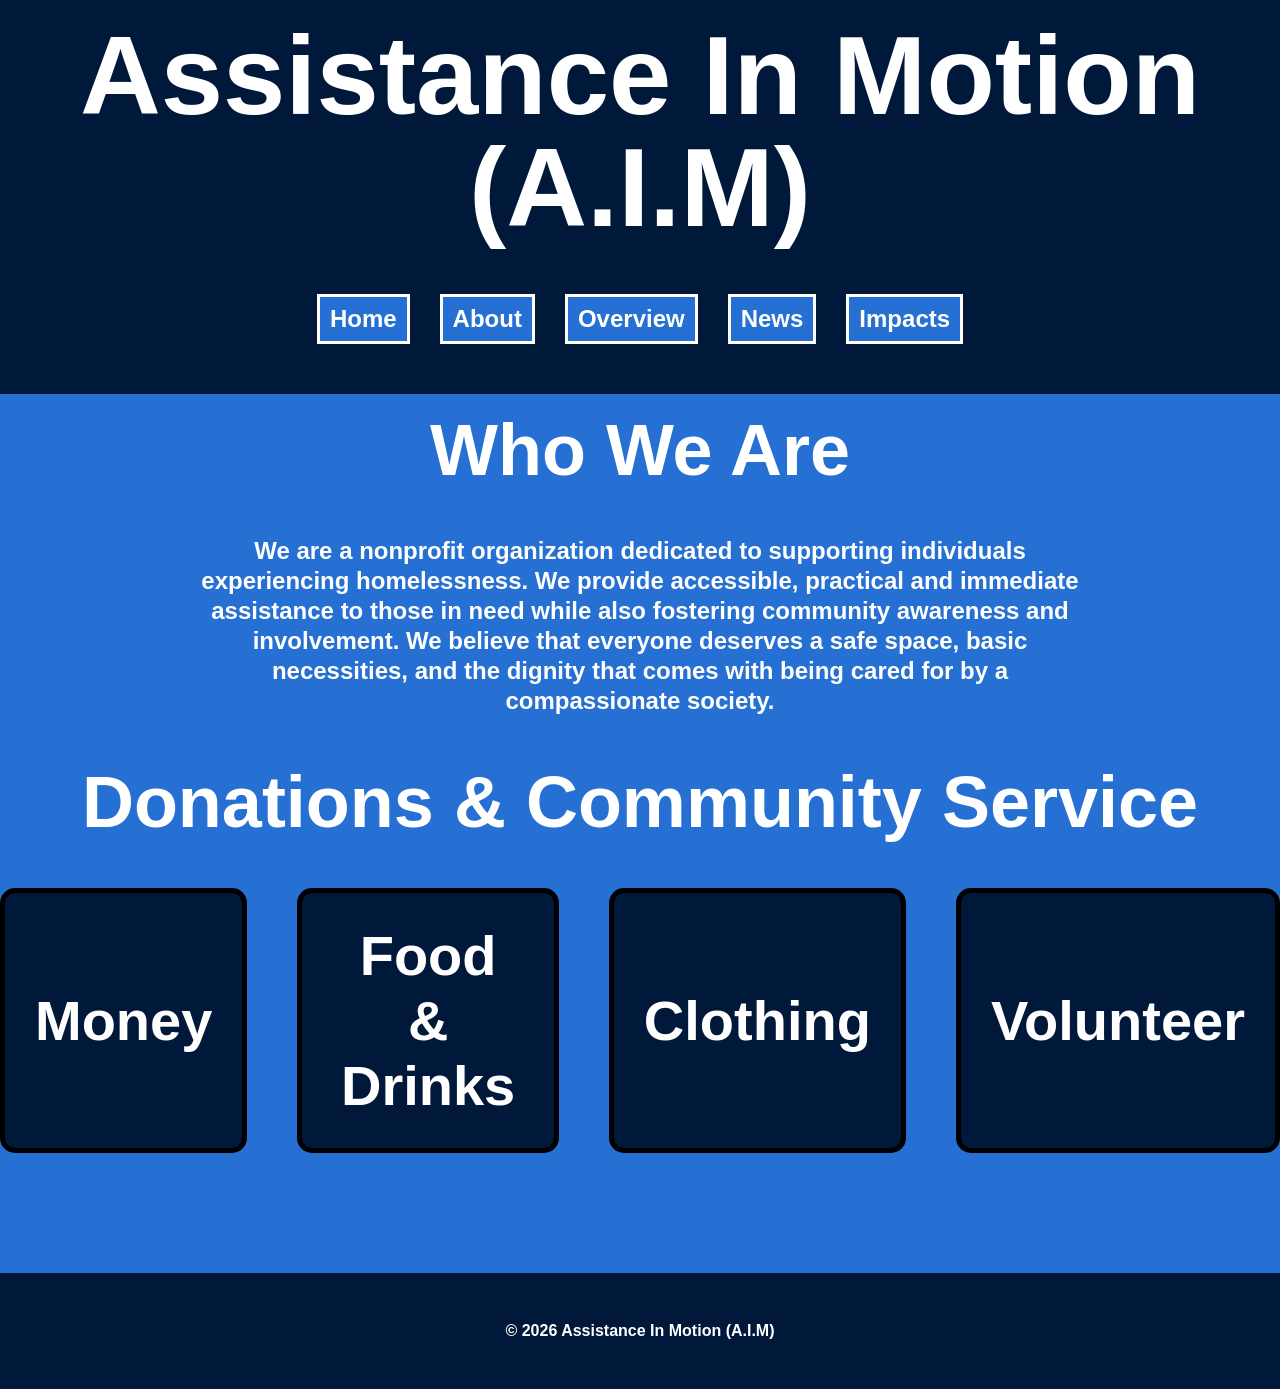
<file: index.html>
<!DOCTYPE html>
<html lang="en">
<head>
    <meta charset="UTF-8">
    <meta name="viewport" content="width=device-width, initial-scale=1.0">
    <title>Assistance In Motion</title>
    <link rel="stylesheet" href="styles.css">
</head>
<body>
    
<!--HEADER-->
<header>
    <h1>Assistance In Motion (A.I.M)</h1>
        <nav>
            <a href="#">Home</a>
            <a href="about.html">About</a>
            <a href="overview.html">Overview</a>
            <a href="news.html">News</a>
            <a href="impacts.html">Impacts</a>
        </nav>
</header>

<!--MAIN-->
<main class="home">
    <h2>Who We Are</h2>
        <p>We are a nonprofit organization dedicated to supporting individuals experiencing homelessness. We provide accessible, practical and immediate assistance to those in need while also fostering community awareness and involvement. We believe that everyone deserves a safe space, basic necessities, and the dignity that comes with being cared for by a compassionate society.</p>

    <h2>Donations & Community Service</h2>
        <div class="buttons">
            <button>Money</button>
            <button>Food & Drinks</button>
            <button>Clothing</button>
            <button>Volunteer</button>
        </div>
</main>

<!--FOOTER-->
<footer>
    <p>&copy; 2026 Assistance In Motion (A.I.M)</p>
</footer>

</body>
</html>
</file>
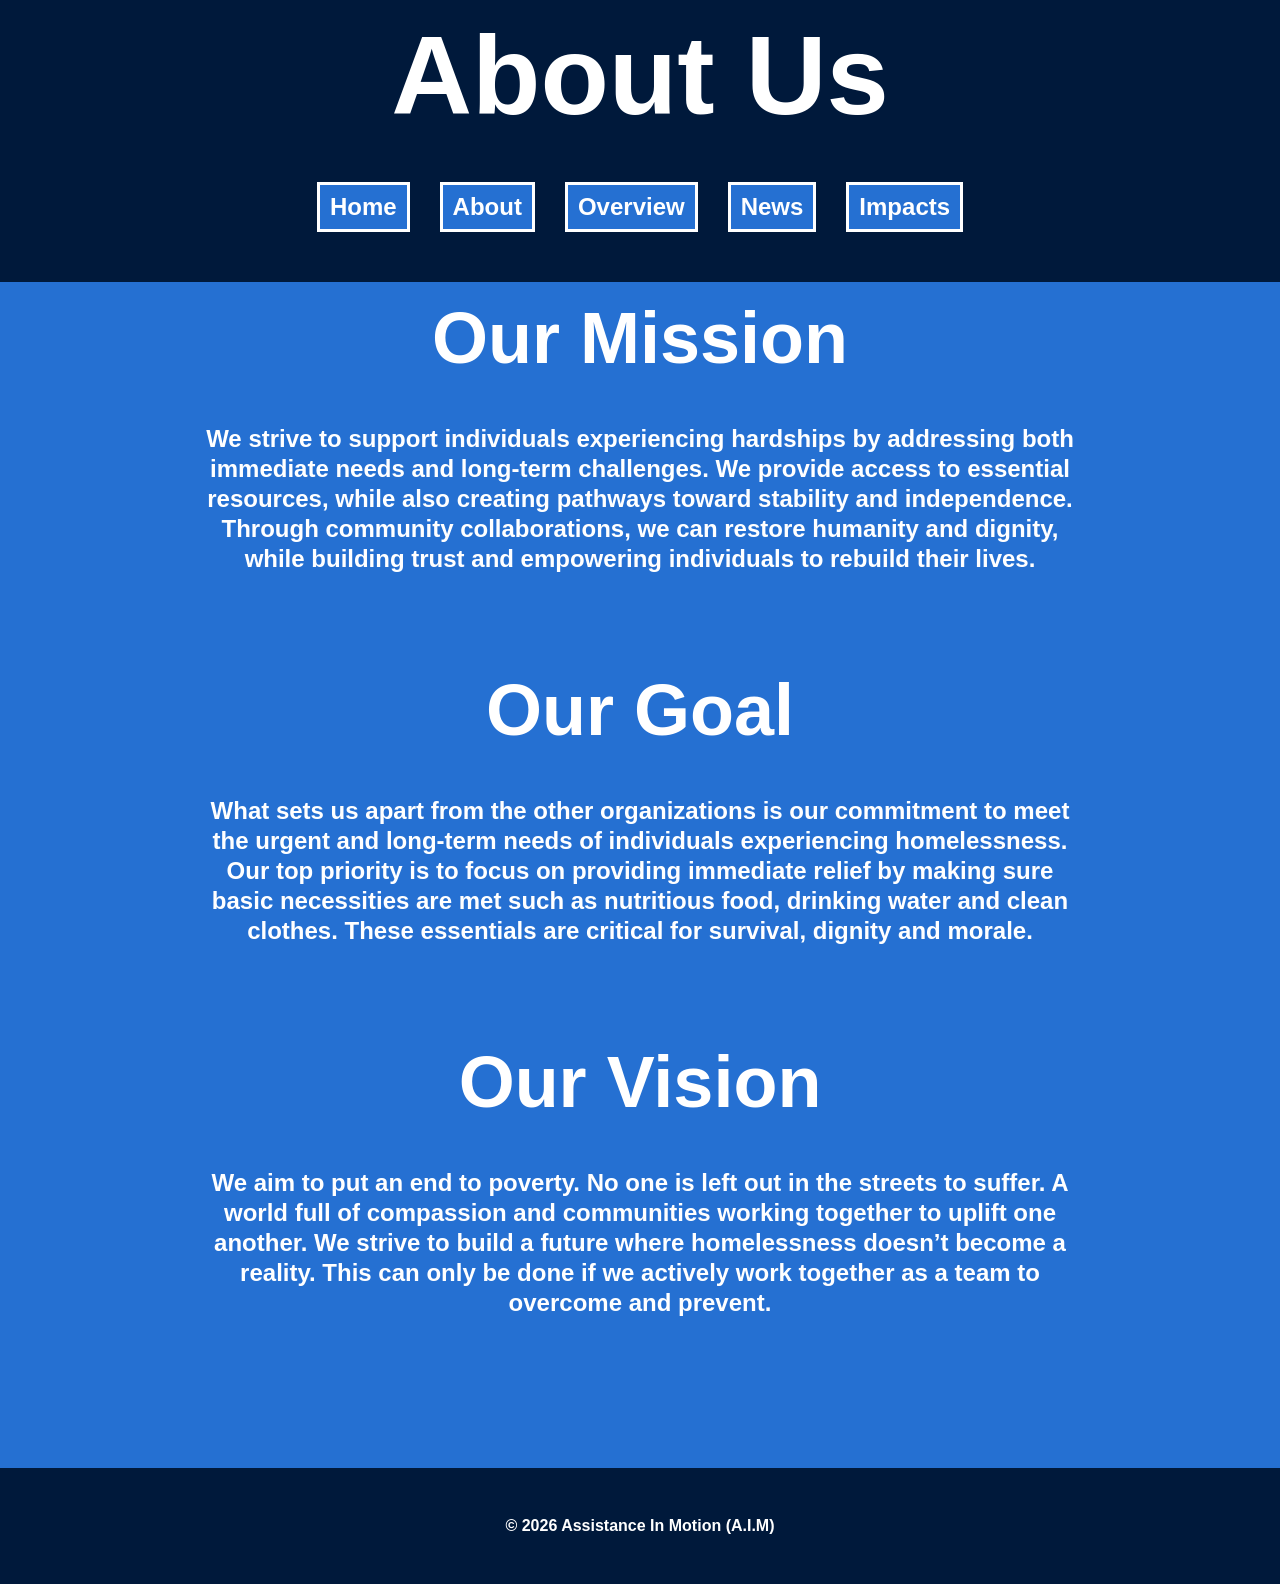
<file: about.html>
<!DOCTYPE html>
<html lang="en">
<head>
    <meta charset="UTF-8">
    <meta name="viewport" content="width=device-width, initial-scale=1.0">
    <title>Assistance In Motion</title>
    <link rel="stylesheet" href="styles.css">
</head>
<body>
    
<!--HEADER-->
<header>
    <h1>About Us</h1>
        <nav>
            <a href="index.html">Home</a>
            <a href="#">About</a>
            <a href="overview.html">Overview</a>
            <a href="news.html">News</a>
            <a href="impacts.html">Impacts</a>
        </nav>
</header>

<!--MAIN-->
<main class="about">
    <h2>Our Mission</h2>
        <p>We strive to support individuals experiencing hardships by addressing both immediate needs and long-term challenges. We provide access to essential resources, while also creating pathways toward stability and independence. Through community collaborations, we can restore humanity and dignity, while building trust and empowering individuals to rebuild their lives.</p>

    <h2>Our Goal</h2>
        <p>What sets us apart from the other organizations is our commitment to meet the urgent and long-term needs of individuals experiencing homelessness. Our top priority is to focus on providing immediate relief by making sure basic necessities are met such as nutritious food, drinking water and clean clothes. These essentials are critical for survival, dignity and morale.</p>

    <h2>Our Vision</h2>
        <p>We aim to put an end to poverty. No one is left out in the streets to suffer. A world full of compassion and communities working together to uplift one another. We strive to build a future where homelessness doesn’t become a reality. This can only be done if we actively work together as a team to overcome and prevent.</p>
</main>

<!--FOOTER-->
<footer>
    <p>&copy; 2026 Assistance In Motion (A.I.M)</p>
</footer>

</body>
</html>
</file>
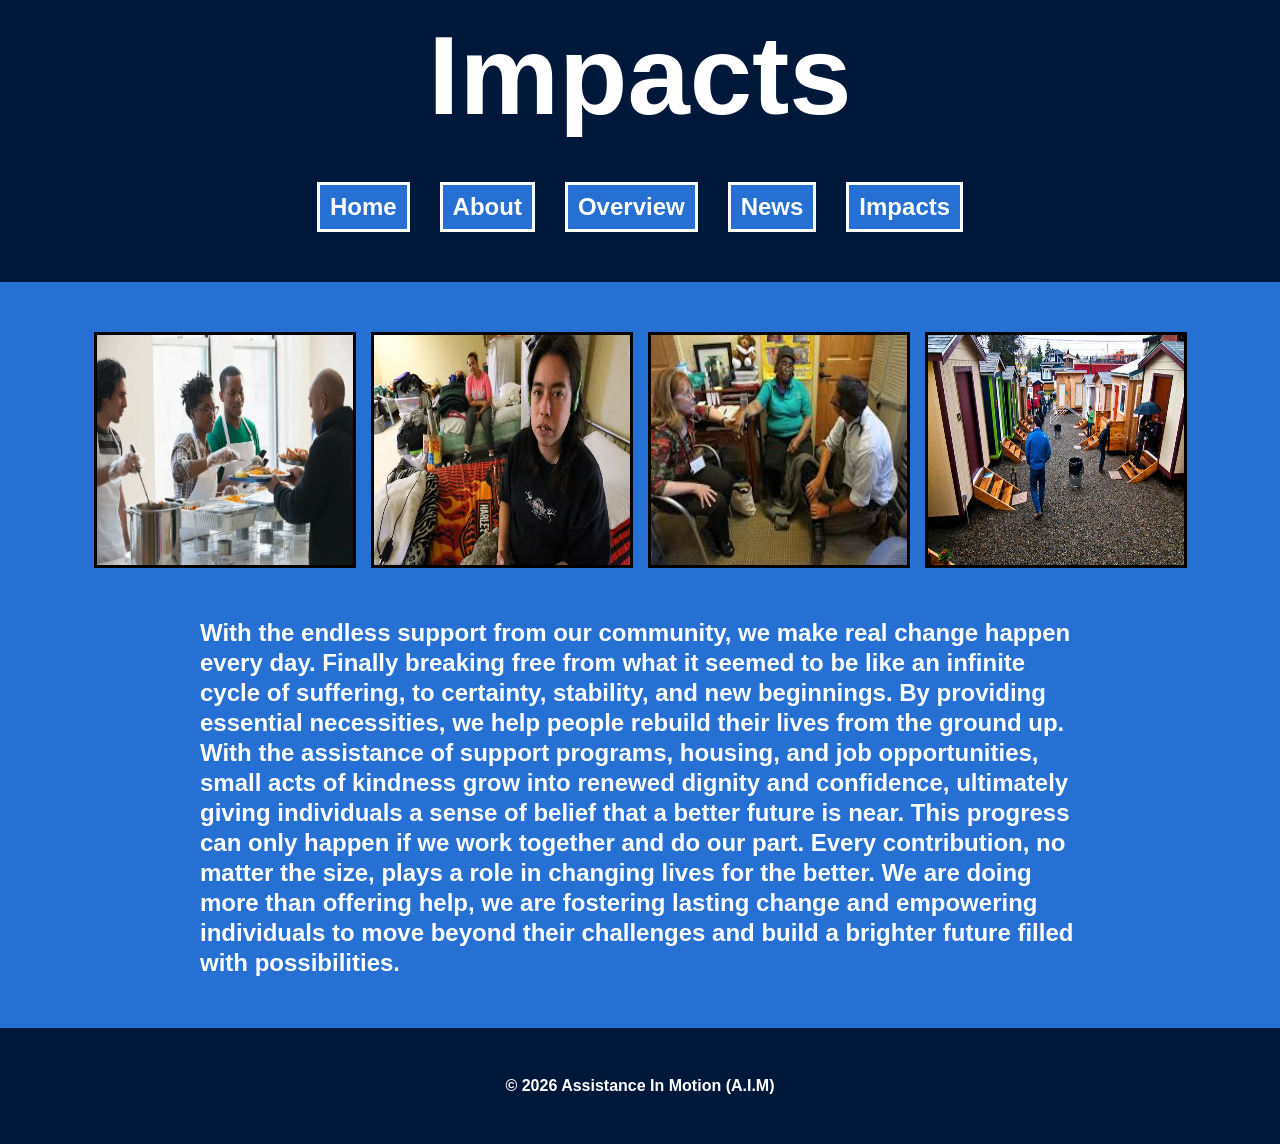
<file: impacts.html>
<!DOCTYPE html>
<html lang="en">
<head>
    <meta charset="UTF-8">
    <meta name="viewport" content="width=device-width, initial-scale=1.0">
    <title>Assistance In Motion</title>
    <link rel="stylesheet" href="styles.css">
</head>
<body>
    
<!--HEADER-->
<header>
    <h1>Impacts</h1>
        <nav>
            <a href="index.html">Home</a>
            <a href="about.html">About</a>
            <a href="overview.html">Overview</a>
            <a href="news.html">News</a>
            <a href="#">Impacts</a>
        </nav>
</header>

<!--MAIN-->
<main class="impacts">
    <div>
        <img src="./images/impact1.webp" alt="">
        <img src="./images/impact2.webp" alt="">
        <img src="./images/impact3.jpg" alt="">
        <img src="./images/impact4.webp" alt="">
    </div>

    <p>With the endless support from our community, we make real change happen every day. Finally breaking free from what it seemed to be like an infinite cycle of suffering, to certainty, stability, and new beginnings. By providing essential necessities, we help people rebuild their lives from the ground up. With the assistance of support programs, housing, and job opportunities, small acts of kindness grow into renewed dignity and confidence, ultimately giving individuals a sense of belief that a better future is near. This progress can only happen if we work together and do our part. Every contribution, no matter the size, plays a role in changing lives for the better. We are doing more than offering help, we are fostering lasting change and empowering individuals to move beyond their challenges and build a brighter future filled with possibilities.</p>
</main>

<!--FOOTER-->
<footer>
    <p>&copy; 2026 Assistance In Motion (A.I.M)</p>
</footer>

</body>
</html>
</file>
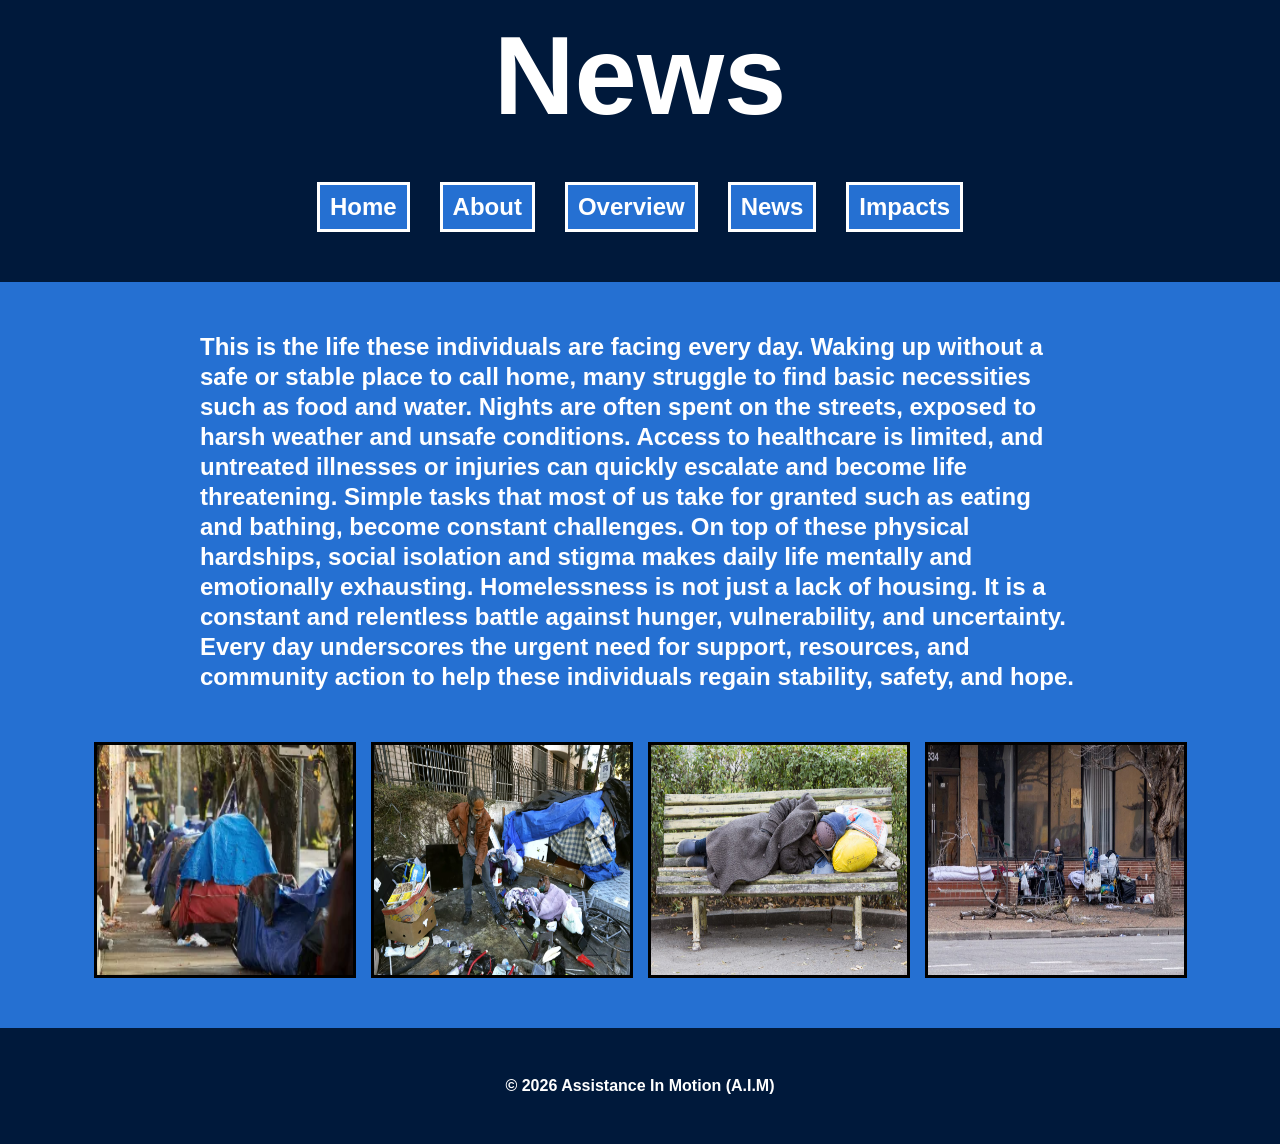
<file: news.html>
<!DOCTYPE html>
<html lang="en">
<head>
    <meta charset="UTF-8">
    <meta name="viewport" content="width=device-width, initial-scale=1.0">
    <title>Assistance In Motion</title>
    <link rel="stylesheet" href="styles.css">
</head>
<body>
    
<!--HEADER-->
<header>
    <h1>News</h1>
        <nav>
            <a href="index.html">Home</a>
            <a href="about.html">About</a>
            <a href="overview.html">Overview</a>
            <a href="#">News</a>
            <a href="impacts.html">Impacts</a>
        </nav>
</header>

<!--MAIN-->
<main class="news">
    <p>This is the life these individuals are facing every day. Waking up without a safe or stable place to call home, many struggle to find basic necessities such as food and water. Nights are often spent on the streets, exposed to harsh weather and unsafe conditions. Access to healthcare is limited, and untreated illnesses or injuries can quickly escalate and become life threatening. Simple tasks that most of us take for granted such as eating and bathing, become constant challenges. On top of these physical hardships, social isolation and stigma makes daily life mentally and emotionally exhausting. Homelessness is not just a lack of housing. It is a constant and relentless battle against hunger, vulnerability, and uncertainty. Every day underscores the urgent need for support, resources, and community action to help these individuals regain stability, safety, and hope.</p>

    <div>
        <img src="./images/news1.webp" alt="">
        <img src="./images/news2.webp" alt="">
        <img src="./images/news3.jpg" alt="">
        <img src="./images/news4.jpg" alt="">
    </div>

</main>

<!--FOOTER-->
<footer>
    <p>&copy; 2026 Assistance In Motion (A.I.M)</p>
</footer>

</body>
</html>
</file>
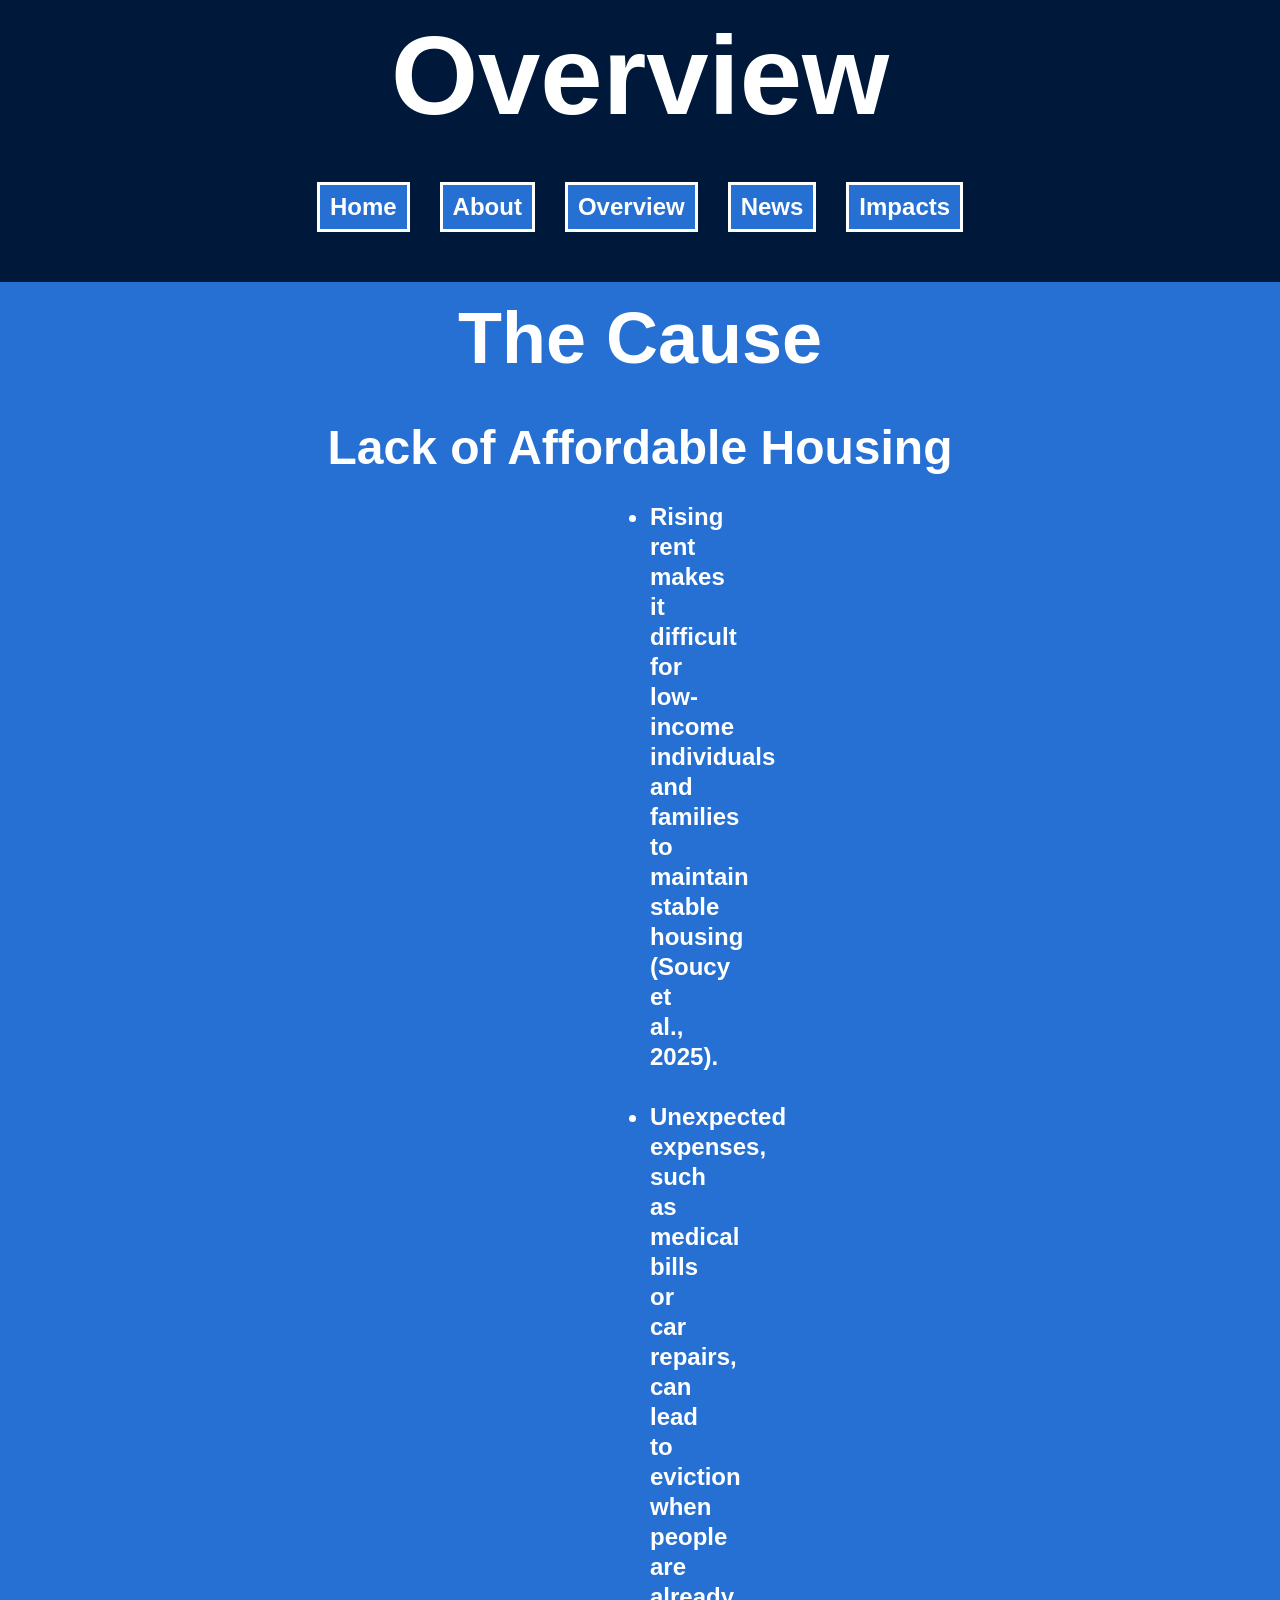
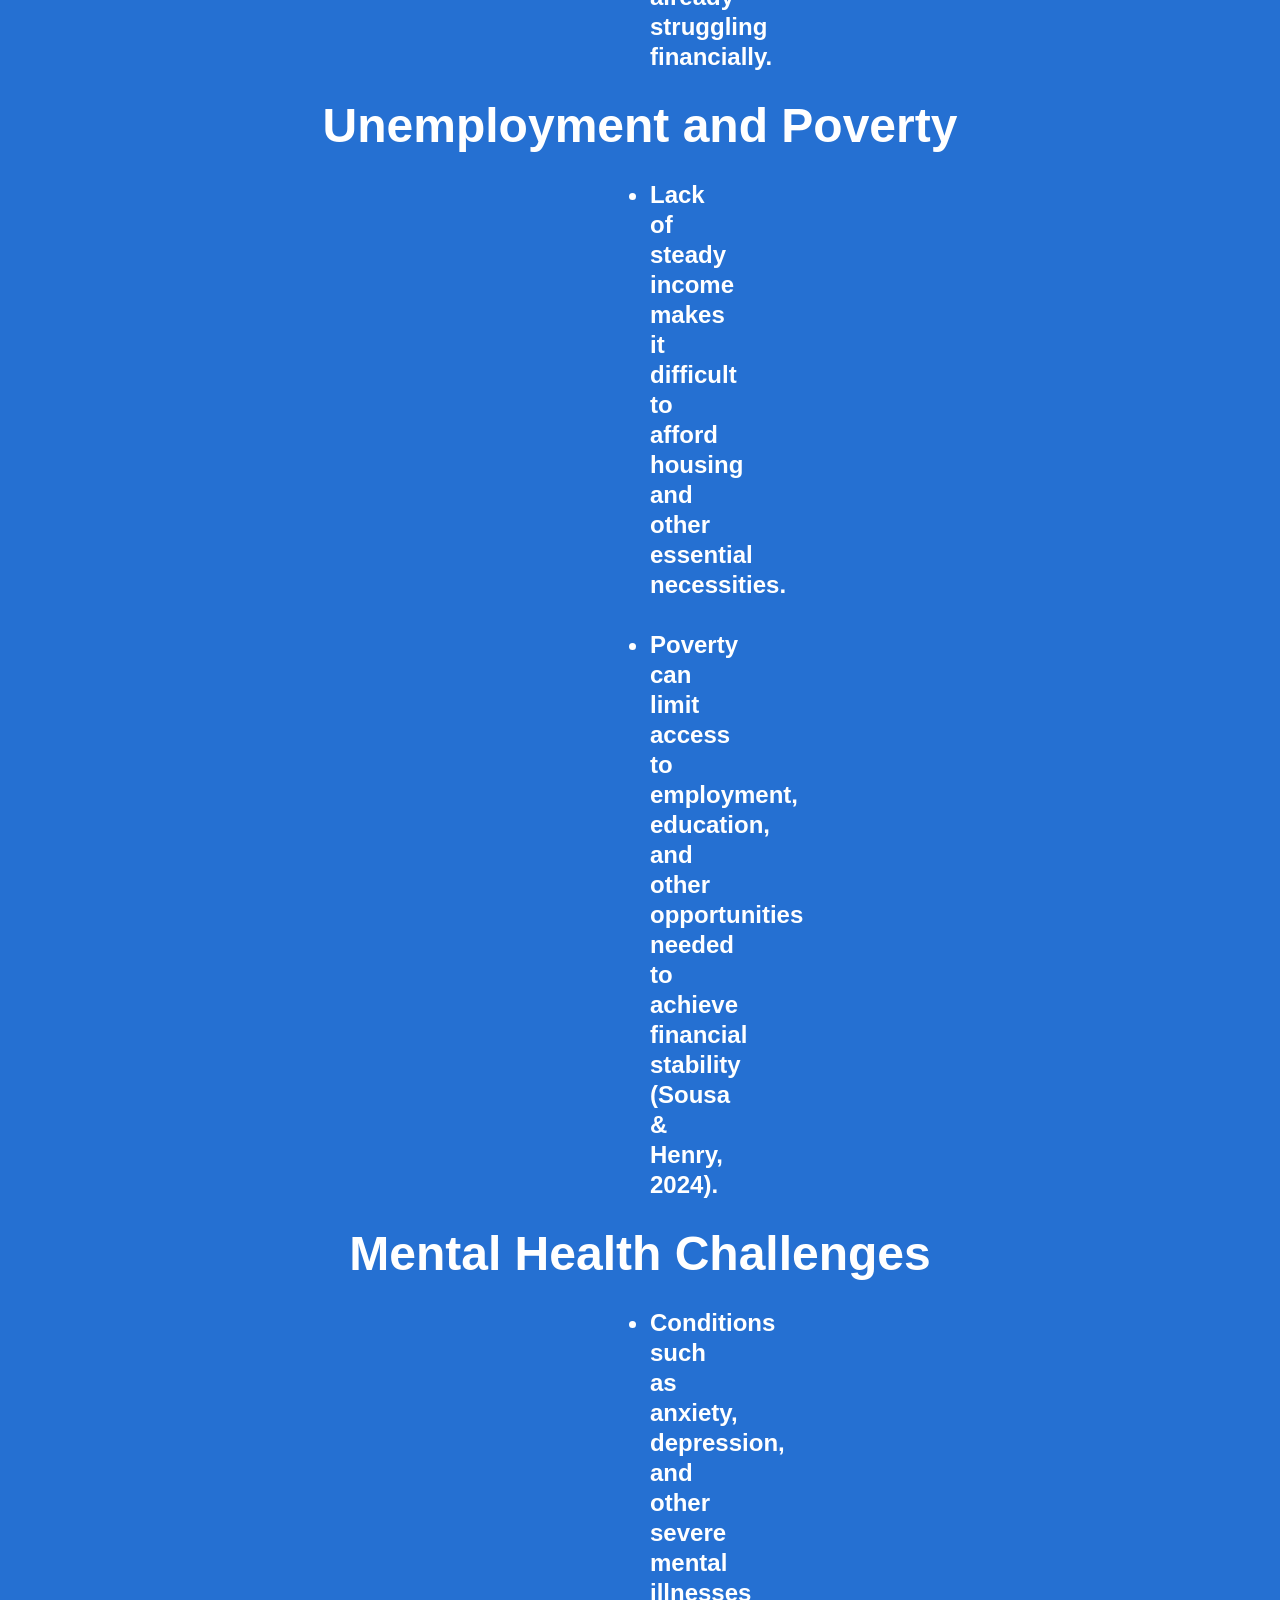
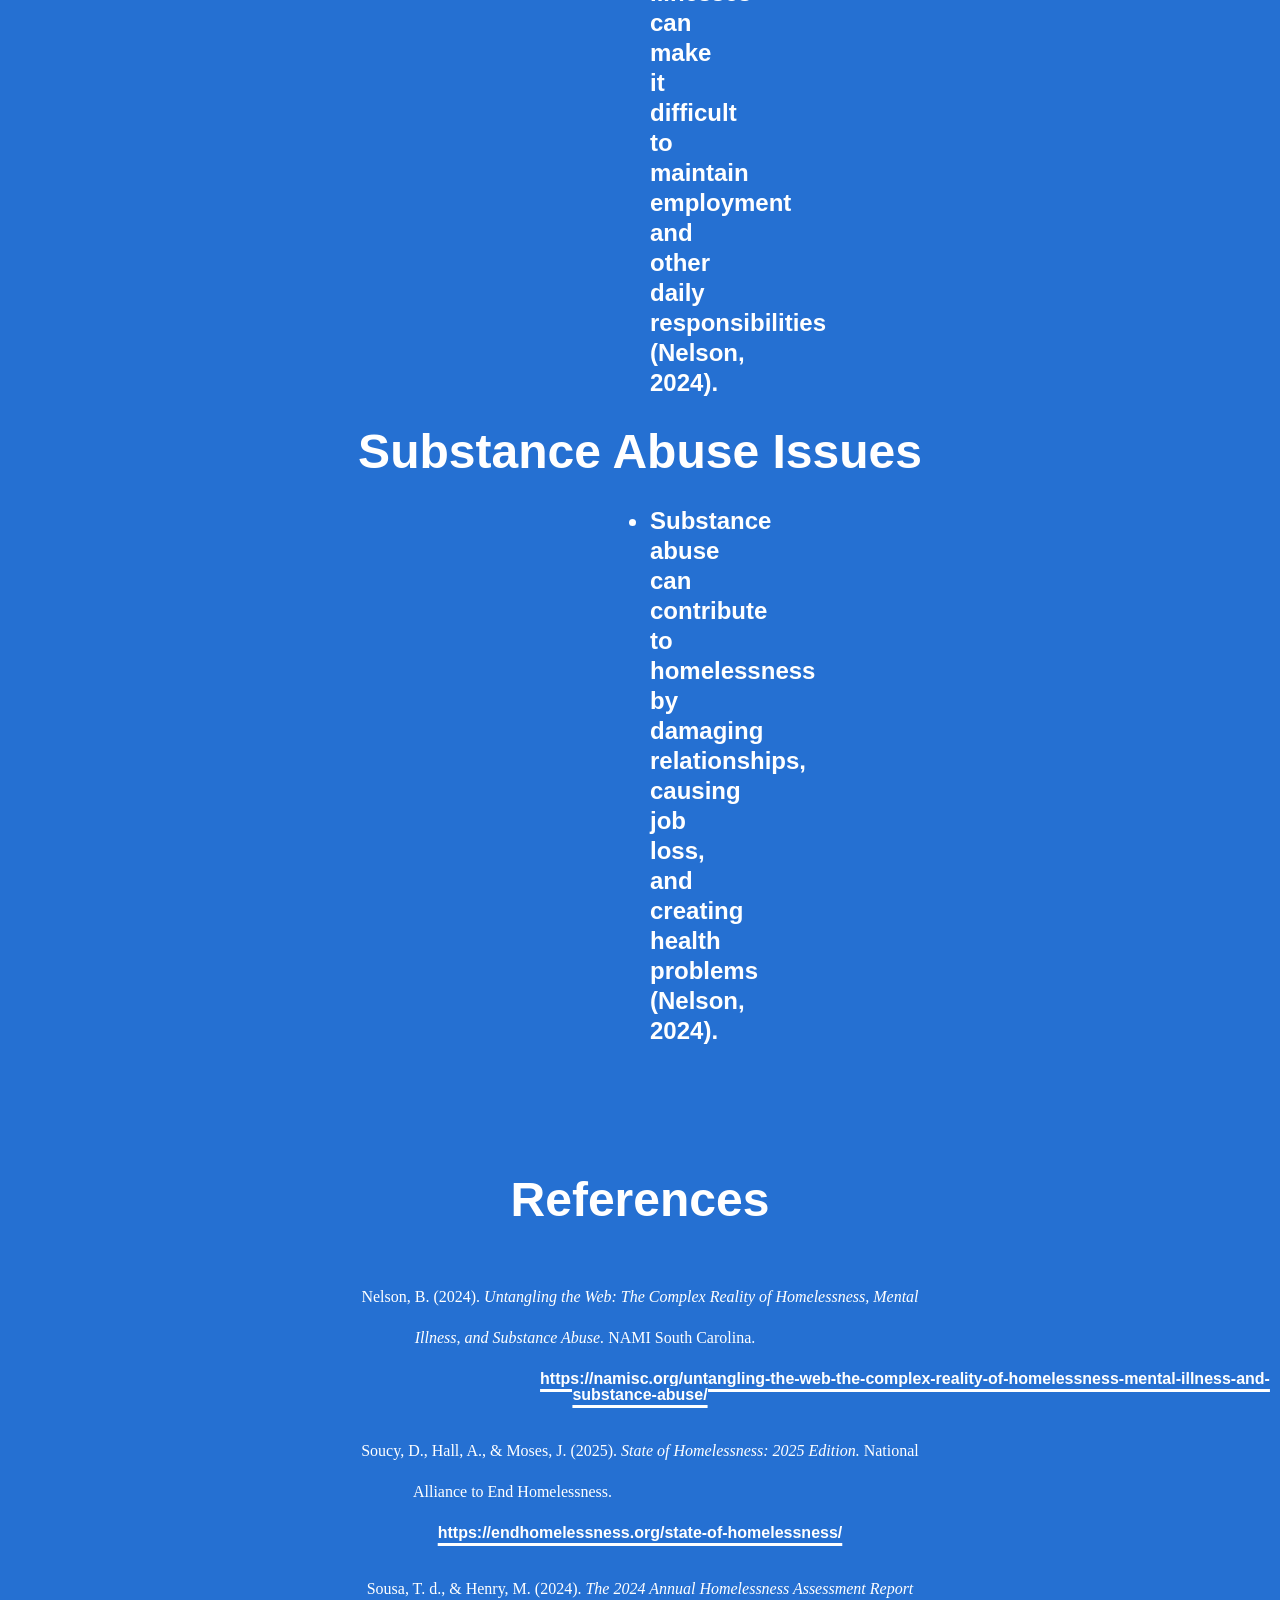
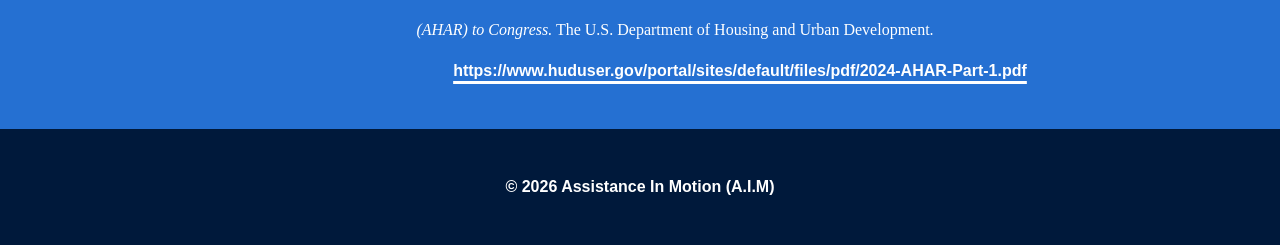
<file: overview.html>
<!DOCTYPE html>
<html lang="en">
<head>
    <meta charset="UTF-8">
    <meta name="viewport" content="width=device-width, initial-scale=1.0">
    <title>Assistance In Motion</title>
    <link rel="stylesheet" href="styles.css">
</head>
<body>
    
<!--HEADER-->
<header>
    <h1>Overview</h1>
        <nav>
            <a href="index.html">Home</a>
            <a href="about.html">About</a>
            <a href="#">Overview</a>
            <a href="news.html">News</a>
            <a href="impacts.html">Impacts</a>
        </nav>
</header>

<!--MAIN-->
<main>
    <h2>The Cause</h2>
        <h3>Lack of Affordable Housing</h3>
            <ul>
                <li>Rising rent makes it difficult for low-income individuals and families to maintain stable housing (Soucy et al., 2025).</li>
                <li>Unexpected expenses, such as medical bills or car repairs, can lead to eviction when people are already struggling financially.</li>
            </ul>

        <h3>Unemployment and Poverty</h3>
            <ul>
                <li>Lack of steady income makes it difficult to afford housing and other essential necessities.</li>
                <li>Poverty can limit access to employment, education, and other opportunities needed to achieve financial stability (Sousa & Henry, 2024).</li>
            </ul>

        <h3>Mental Health Challenges</h3>
            <ul>
                <li>Conditions such as anxiety, depression, and other severe mental illnesses can make it difficult to maintain employment and other daily responsibilities (Nelson, 2024).</li>
            </ul>

        <h3>Substance Abuse Issues</h3>
            <ul>
                <li>Substance abuse can contribute to homelessness by damaging relationships, causing job loss, and creating health problems (Nelson, 2024).</li>
            </ul>

        <h3 class="references">References</h3>
            <p class="references-p0">Nelson, B. (2024). <i>Untangling the Web: The Complex Reality of Homelessness, Mental</i></p>
            <p class="references-p00"><i>Illness, and Substance Abuse.</i> NAMI South Carolina.</p>
            <a class="references-a000" href="https://namisc.org/untangling-the-web-the-complex-reality-of-homelessness-mental-illness-and-substance-abuse/" target="_blank">https://namisc.org/untangling-the-web-the-complex-reality-of-homelessness-mental-illness-and-substance-abuse/</a>

            <p class="references-p1">Soucy, D., Hall, A., & Moses, J. (2025). <i>State of Homelessness: 2025 Edition.</i> National</p>
            <p class="references-p2">Alliance to End Homelessness.</p>
            <a class="references-a1" href="https://endhomelessness.org/state-of-homelessness/" target="_blank">https://endhomelessness.org/state-of-homelessness/</a>
            
            <p class="references-p3">Sousa, T. d., & Henry, M. (2024). <i>The 2024 Annual Homelessness Assessment Report</i></p>
            <p class="references-p4"><i>(AHAR) to Congress.</i> The U.S. Department of Housing and Urban Development.</p>
            <a class="references-a2" href="https://www.huduser.gov/portal/sites/default/files/pdf/2024-AHAR-Part-1.pdf" target="_blank">https://www.huduser.gov/portal/sites/default/files/pdf/2024-AHAR-Part-1.pdf</a>
</main>

<!--FOOTER-->
<footer>
    <p>&copy; 2026 Assistance In Motion (A.I.M)</p>
</footer>

</body>
</html>
</file>
<file: styles.css>
/*RESET*/
/* http://meyerweb.com/eric/tools/css/reset/ 
   v2.0 | 20110126
   License: none (public domain)
*/

html, body, div, span, applet, object, iframe,
h1, h2, h3, h4, h5, h6, p, blockquote, pre,
a, abbr, acronym, address, big, cite, code,
del, dfn, em, img, ins, kbd, q, s, samp,
small, strike, strong, sub, sup, tt, var,
b, u, i, center,
dl, dt, dd, ol, ul, li,
fieldset, form, label, legend,
table, caption, tbody, tfoot, thead, tr, th, td,
article, aside, canvas, details, embed, 
figure, figcaption, footer, header, hgroup, 
menu, nav, output, ruby, section, summary,
time, mark, audio, video {
	margin: 0;
	padding: 0;
	border: 0;
	font-size: 100%;
	font: inherit;
	vertical-align: baseline;
}
/* HTML5 display-role reset for older browsers */
article, aside, details, figcaption, figure, 
footer, header, hgroup, menu, nav, section {
	display: block;
}
body {
	line-height: 1;
}
ol, ul {
	list-style: none;
}
blockquote, q {
	quotes: none;
}
blockquote:before, blockquote:after,
q:before, q:after {
	content: '';
	content: none;
}
table {
	border-collapse: collapse;
	border-spacing: 0;
}

@import url('https://fonts.googleapis.com/css2?family=Bungee&display=swap');
@import url('https://fonts.googleapis.com/css2?family=Bungee&family=Kanit:ital,wght@0,100;0,200;0,300;0,400;0,500;0,600;0,700;0,800;0,900;1,100;1,200;1,300;1,400;1,500;1,600;1,700;1,800;1,900&display=swap');

/*HEADER*/
header{
    background-color: #00193b;
    text-align: center;
    padding: 20px 0px 50px 0px;
}
h1{
    margin-top: 0;
    font-size: 7rem;
    font-weight: 800;
    font-family: "Bungee", sans-serif;
    padding: 0px 0px 50px 0px;
    color: #ffffff;
}
nav{
    font-size: 1.5rem;
    display: flex;
    justify-content: center;
    gap: 30px;
}
a{
    text-decoration: none;
    color: #ffffff;
    background-color: #2570d2;
    border: 3px solid #ffffff;
    font-weight: 800;
    font-family: "Kanit", sans-serif;
    padding: 10px 10px;
    transition: transform .5s ease;
}
a:hover{
    transform: scale(1.2);
}

/*MAIN*/
main{
    background-color: #2570d2;
    text-align: center;
    padding: 20px 0px 50px 0px;
}
h2{
    font-size: 4.5rem;
    font-weight: 800;
    font-family: "Bungee", sans-serif;
    margin-bottom: 50px;
    color: #ffffff;
    display: inline-block;
}
h3{
    color: #ffffff;
    font-size: 3rem;
    font-weight: 800;
    font-family: "Bungee", sans-serif;
    padding: 0px 0px 30px 0px;
}
ul{
    color: #ffffff;
    font-size: 1.5rem;
    font-weight: 800;
    font-family: "Kanit", sans-serif;
    text-align: left;
    padding: 0px 650px 0px 650px;
    line-height: 30px;
    list-style-type: disc;
}

li{
    padding-bottom: 30px;
}
.references{
    margin-top: 100px;
    margin-bottom: 35px;
    text-decoration-color: #ffffff;
}
i{
    font-style: italic;
}
.references-p0{
    font-size: 1rem;
    color: #ffffff;
}
.references-p1{
    margin-top: 40px;
    font-size: 1rem;
    color: #ffffff;
}
.references-p3{
    margin-top: 40px;
    font-size: 1rem;
    color: #ffffff;
}
.references-p00{
    font-size: 1rem;
    margin-top: 25px;
    margin-right: 110px;
    margin-bottom: 25px;
    color: #ffffff;
}
.references-p2{
    font-size: 1rem;
    margin-top: 25px;
    margin-right: 255px;
    margin-bottom: 25px;
    color: #ffffff;
}
.references-p4{
    font-size: 1rem;
    margin-top: 25px;
    margin-left: 70px;
    margin-bottom: 25px;
    color: #ffffff;
}
.references-a000{
    font-size: 1rem;
    border: none;
    background-color: #2570d2;
    padding: 0px;
    margin-left: 530px;
    text-decoration: underline;
    text-underline-offset: 5px;
    text-decoration-thickness: 3px;
}
.references-a1{
    font-size: 1rem;
    border: none;
    background-color: #2570d2;
    padding: 0px;
    text-decoration: underline;
    text-underline-offset: 5px;
    text-decoration-thickness: 3px;
}
.references-a2{
    font-size: 1rem;
    border: none;
    background-color: #2570d2;
    padding: 0px;
    margin-left: 200px;
    text-decoration: underline;
    text-underline-offset: 5px;
    text-decoration-thickness: 3px;
}
.buttons{
    padding-bottom: 70px;
    display: flex;
    flex-direction: row;
    justify-content: center;
    gap: 50px;
}
button{
    color: #ffffff;
    background-color: #00193b;
    font-size: 3.5rem;
    border: 5px solid black;
    border-radius: 15px;
    font-weight: 800;
    font-family: "Kanit", sans-serif;
    padding: 30px 30px;
    transition: transform .5s ease;
}
button:hover{
    transform: scale(1.1);
}
.home p{
    font-weight: 800;
    font-family: "Kanit", sans-serif;
    font-size: 1.5rem;
    margin: 0px 200px 50px 200px;
    color: #ffffff;
    line-height: 30px;
}
.about p{
    font-weight: 800;
    font-family: "Kanit", sans-serif;
    font-size: 1.5rem;
    margin: 0px 200px 100px 200px;
    color: #ffffff;
    line-height: 30px;
}
.news p{
    font-weight: 800;
    font-family: "Kanit", sans-serif;
    font-size: 1.5rem;
    margin: 30px 200px 50px 200px;
    color: #ffffff;
    line-height: 30px;
    text-align: left;
}
.news img{
    width: 20%;
    height: 230px;
    border: 3px solid #000000;
}
.news div{
    justify-content: center;
    display: flex;
    gap: 15px;
}
.impacts div{
    padding-top: 30px;
    justify-content: center;
    display: flex;
    gap: 15px;
}
.impacts img{
    width: 20%;
    height: 230px;
    border: 3px solid #000000;
}
.impacts p{
    padding-top: 30px;
    font-weight: 800;
    font-family: "Kanit", sans-serif;
    font-size: 1.5rem;
    margin: 20px 200px 0px 200px;
    color: #ffffff;
    line-height: 30px;
    text-align: left;
}
/*FOOTER*/
footer{
    background-color: #00193b;
}
footer p{
    margin-top: 0;
    margin-bottom: 0;
    text-align: center;
    padding: 50px 0px;
    font-weight: 800;
    font-family: "Kanit", sans-serif;
    font-size: 1rem;
    color: #ffffff;
}
</file>
